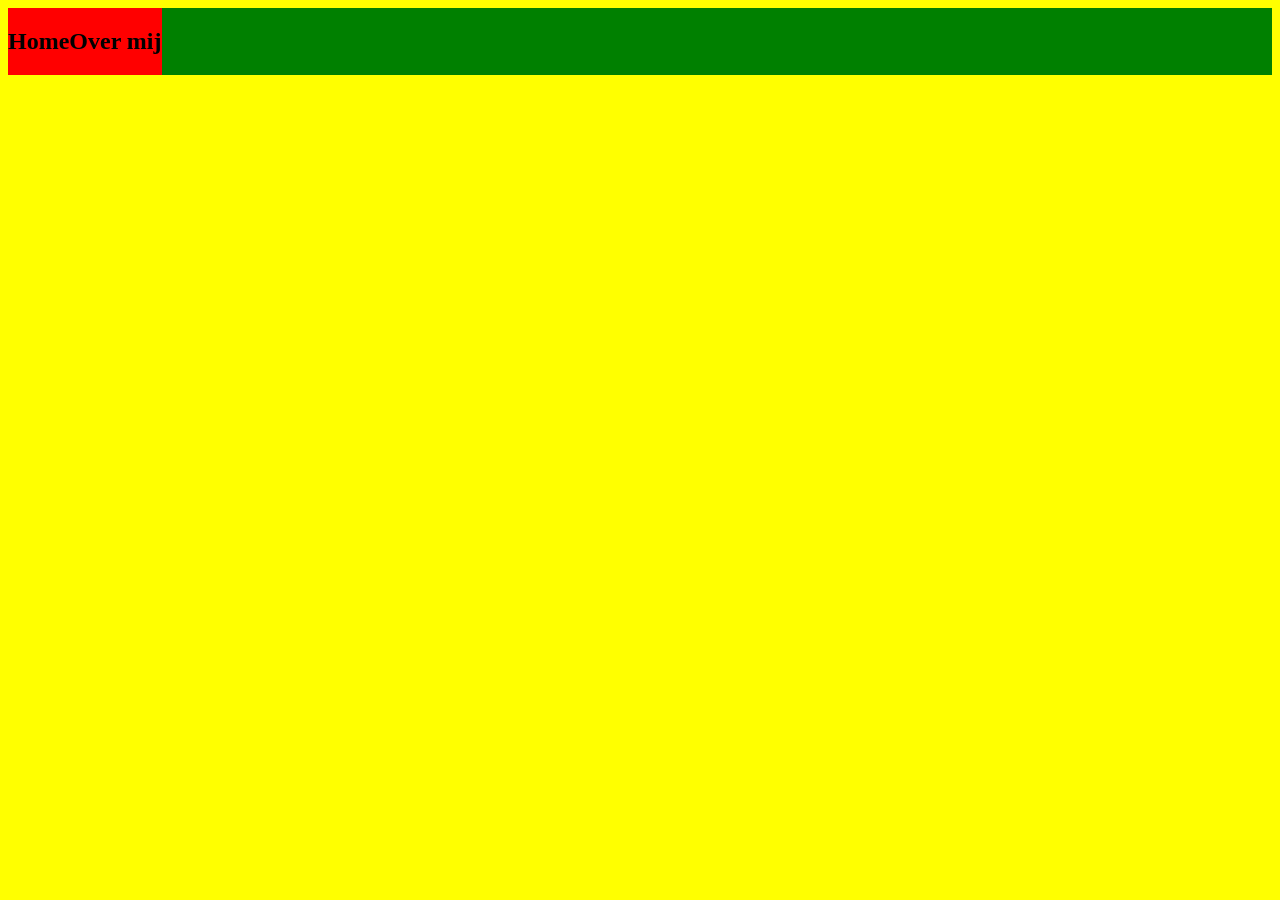
<file: index.html>
<!DOCTYPE html>
<html lang="nl">
<head>
    <meta charset="UTF-8">
    <meta name="viewport" content="width=device-width, initial-scale=1.0">
    <link rel="stylesheet" href="./styles.css">
    <title>Home</title>
</head>
<body>
<div class="main-menu-container">
    <div class="main-menu-item">
        <h2> Home </h2>
    </div>
    <div class="main-menu-item">
        <h2> Over mij </h2>
    </div>
</div>
</body>
</html>
</file>
<file: styles.css>
.main-menu-container{
  display: flex;
  flex-grow: 1;
  flex-wrap: wrap;
  background-color: green;
}

.main-menu-item{
  background-color: red;
}

body{ 
background-color: yellow;
}
</file>
